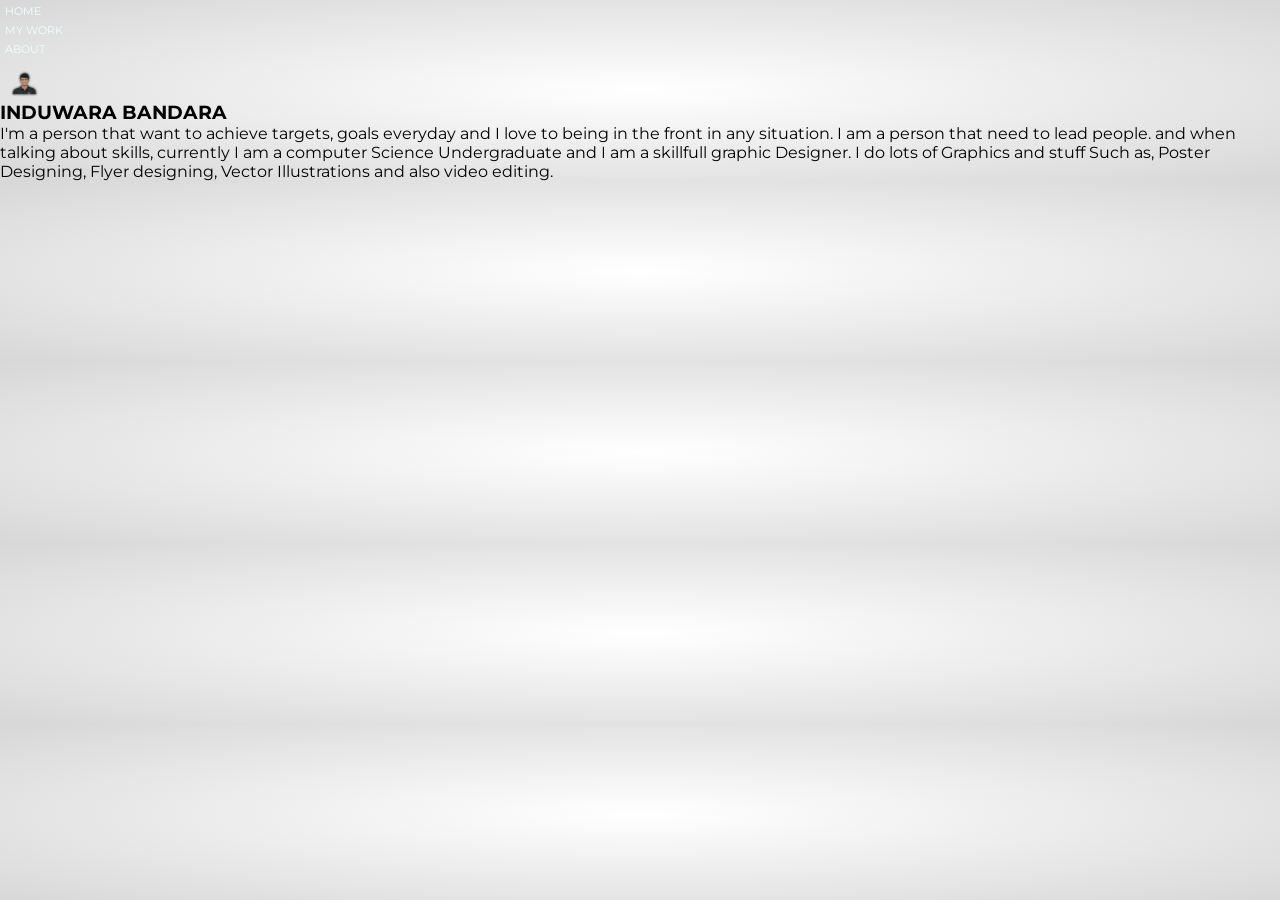
<file: homepage.html>
<!DOCTYPE html>
<html lang="en">
<head>
    <meta charset="UTF-8">
    <meta http-equiv="X-UA-Compatible" content="IE=edge">
    <meta name="viewport" content="width=device-width, initial-scale=1.0">
    <link rel="stylesheet"href="https://cdnjs.cloudflare.com/ajax/libs/animate.css/3.7.0/animate.min.css">
    <link href="./styles/stylesheet.css" rel="stylesheet" type="text/css">
    <title>Vectorපති</title>
</head>
<body>
    <header class="header">
        <nav class="header-nav">
            <ul><a class="header-nav-list" href="homepage.html">HOME</a></ul>
            <ul><a  class="header-nav-list" href="mywork.html">MY WORK</a></ul>
            <ul><a  class="header-nav-list" href="mywork.html">ABOUT</a></ul>
        </nav>
    </header>
    
    <section class=hero>
        <section class="hero-background">
            <div class="div-image">
                <img class="logo-image" src="./img/Group 345.png" alt="logo">
            </div>
            <h1 class="header-title">INDUWARA BANDARA</h1>
            <section class="description">
                <p class=description-para>
                    I'm a person that want to achieve targets, goals everyday and I love to being in the front in any situation. I am a person that need to lead people.
                    and when talking about skills, 
                    currently I am a computer Science Undergraduate and I am a skillfull graphic Designer.
                    I do lots of Graphics and stuff Such as, Poster Designing, Flyer designing, Vector Illustrations and also video editing.
                </p>
            </section>
        </section>
    </section>
   
</body>
</html>
</file>
<file: styles/stylesheet.css>
@import url("https://fonts.googleapis.com/css2?family=Roboto:wght@100;400&display=swap");
@import url(https://fonts.googleapis.com/css?family=Anonymous+Pro);
@import url('https://fonts.googleapis.com/css2?family=Inter:wght@300&display=swap');
@import url('https://fonts.googleapis.com/css2?family=Montserrat:wght@600&display=swap');

:root{
  --card-height: 40vw;
	--card-margin: 4vw;
	--card-top-offset: 1em;
	--numcards: 4;
	--outline-width: 0px;
}
* {
  margin: 0;
  padding: 0;
  box-sizing: border-box;
}

html {
  font-size: 62.5%;
}

body {
  font-family: 'Montserrat', sans-serif;
  font-size: 1.6rem;
  background-color: #D7D7D7;
  background-image: radial-gradient(#ffffff,#d7d7d7 );
}

ul {
  list-style: none;
}
@media screen and (min-width: 1400px) {
  .header-bar{
    background-color: transparent;
    display: flex;
    justify-content: space-between;
    
    
  }

  .logo-image{
    margin-left: 15rem;
    margin-top: 2rem;
    height:4rem;
    width:auto;
    align-items: center;
  }

  .nav-bar{
    width:50%;
    height:7rem;
    padding-right:6rem;
    padding-left: 3rem;
    padding-top:2.5rem;
    background-color: #000000;
    display: flex;
    justify-content: center;
  }

  .header-nav-list{
    font-weight: 20rem;
    margin-left:2rem;
    margin-right:2rem;
    padding: 1rem;
    color:azure;
    text-decoration: none;
  }

  .header-nav-list:hover{
    cursor: pointer;
    background-color:azure;
    color:#000000;
    padding:0.7rem;
    margin: 0rem;
    padding-left: 3rem;
    padding-right: 3rem;
    border-width: 3rem;
    border-radius: 2rem;
  }

  .hero{
    display: flex;
    justify-content:space-between;
  }

  .hero-left{
    display:inline;
    align-content: center;
    padding-left:15rem;
    padding-top: 15rem;
    width: 40vw;
  }

  .text-box{
    display: inline;
    align-content: center;
  }

  .text-greet{
    position: left;
    width: 24em;
    margin: 0.5rem ;
    margin-bottom: 0rem;
    font-size: 180%;
    text-align: left;
    white-space: nowrap;
    overflow: hidden;
    transform: translateY(-50%);
  }

  .text-name{
    position: left;  
    width: 15em;
    margin: 3rem auto;
    margin-left: 0rem;
    margin-bottom:0rem;
    border-right: 2px solid rgba(22, 21, 21, 0.75);
    font-size: 300%;
    text-align: left;
    white-space: nowrap;
    overflow: hidden;
    transform: translateY(-50%);    
  }

  .text-designation{
    position: left;
    width: 49em;
    margin-left: 0.5rem;
    font-size:120%;   
  }

  /* Animation */
  .anim-typewriter{
    animation: typewriter 4s steps(44) 1s 1 normal both,
                blinkTextCursor 500ms steps(44) infinite normal;
  }

  @keyframes typewriter{
  from{width: 0;}
  to{width: 12em;}
  }
  @keyframes blinkTextCursor{
  from{border-right-color: rgba(32, 30, 30, 0.75);}
  to{border-right-color: transparent;}
  }

  .btn-about-me{
    margin-top: 9rem;
    background-color: #000000; 
    border: none;
    color: white;
    padding: 1rem;
    padding-left: 2rem;
    padding-right: 2rem;
    text-align: center;
    text-decoration: none;
    display: inline-block;
    font-size: 16px;
    border-radius:2rem;
  }

  .btn-about-me:hover{
    margin-top: 9rem;
    background-color: #000000; 
    border: none;
    color: white;
    padding: 1rem;
    padding-left: 2rem;
    padding-right: 2rem;
    text-align: center;
    text-decoration: none;
    display: inline-block;
    font-size: 16px;
    border-radius:2rem;
    box-shadow: 1px 1px 7px #000000;
  }

  .btn-about-me:active{
    margin-top: 9rem;
    background-color: #000000; 
    border: none;
    color: white;
    padding: 1rem;
    padding-left: 2rem;
    padding-right: 2rem;
    text-align: center;
    text-decoration: none;
    display: inline-block;
    font-size: 16px;
    border-radius:2rem;
    box-shadow: 1px 1px 4px #000000;
  }

  .icon-box{
    display:flex;
    margin-top:7rem ;
  }
  .icon{
    background-color:azure;
    padding: 0.5rem;
    border-radius:1rem ;
    height:4rem;
    margin:2rem;
    margin-left: 0rem;
    box-shadow: 1px 1px 4px #000000;
  }

  .icon:hover{
    background-color:azure;
    padding: 0.5rem;
    border-radius:1rem ;
    height:4rem;
    margin:2rem;
    margin-left: 0rem;
    box-shadow: 1px 1px 9px #000000;
  }

  .icon:active{
    background-color:azure;
    padding: 0.5rem;
    border-radius:1rem ;
    height:4rem;
    margin:2rem;
    margin-left: 0rem;
    box-shadow: 1px 1px 4px #000000;
  }

  .hero-right{
    background-color: #000000;
    background-image: url("../img/bg.jpg"); 
    background-size: 100% 120%;
    background-repeat: no-repeat;
    display: flex;
    justify-content: flex-start;
    align-content: flex-start;
    width: 50%;
    height:auto;
    margin: 0rem;
  }

  .my-photo{
    height: 100%;
    margin-left: 4rem;
    width:auto;
  }

  .body-section{
    display:inline;
  }

  .bar{
    background-color: #000000;
    height:10rem;
    width:100%;
    box-shadow: 1px 1px 4px #000000;
  }

  .body-header{
    display:flex;
    justify-content:center;
    margin: 5rem;
    margin-right: 60rem;
    margin-left: 60rem;
    margin-bottom: 3rem;
    border-color: #000000;
    border-radius: 2rem;
    border-width: 0.7rem;
    border-style: solid;
    align-items: center;
    box-shadow:1px 1px 10px #000000;
    text-shadow:1px 1px 1px #000000;
    font-family: 'Inter';
  }

  .user-icon{
    height:4rem;
    width:auto;
    margin-left: 3rem;

  }
  .body-section-header{
    display:flex;
    justify-content:center;
    align-items:center;
    color: #000000;
    padding:3rem;
  }

  .about-me-para{
    box-shadow:0px 0px 5px #000000;
    border-radius: 2rem;
    font-family: 'Inter';
    margin-right:45rem;
    margin-left: 45rem;
    padding:3rem;
    justify-content:center;
    text-align:justify;
    margin-bottom: 5rem;
  }

  .experience{
    box-shadow:0px 0px 5px #000000;
    border-radius: 2rem;
    font-family: 'Inter';
    margin-right:45rem;
    margin-left: 45rem;
    padding:3rem;
    justify-content:center;
    text-align:justify;
    margin-bottom: 5rem;
  }
  .experience-list{
    display:flex;
    justify-content:center;
    align-items:center;
  }

  .list-header-img{
    height:4rem;
    width:auto;
    
  }

  .list-header{
    align-content: center;
    margin:2rem;
  }

  .name-list{
    list-style-image: url("../img/path.png");
    display:inline;
    align-content: flex-start;
    margin:1rem;
    margin-left: 5rem;
    margin-right: 5rem;
  }

  .sub-list-items{
    font-weight: 200;
    font-size: 1.3rem;
    margin-left: 2rem;
    margin-right: 2rem;
  }

  .list-items{
    font-weight: 600;
    font-size: 1.5rem;
    margin-left: 2rem;
    margin-right: 2rem;
  }

}

@media screen and (max-width: 1399px) {
  .header-bar{
    background-color: transparent;
    display: flex;
    justify-content: space-evenly;
    width:100%;
  }

  .logo-image{
    margin-left: 1rem;
    margin-right: 1rem;
    margin-top: 1rem;
    height:3rem;
    width:auto;
    align-items: center;
  }

  .nav-bar{
    width:100%;
    height:5rem;
    padding-right:2rem;
    padding-left: 2rem;
    padding-top:1rem;
    background-color: #000000;
    display: flex;
    justify-content: center;
  }

  .header-nav-list{
    font-weight: 10rem;
    margin-left:0.4rem;
    margin-right:0.4rem;
    padding: 0.1rem;
    color:azure;
    text-decoration: none;
    font-size: 70%;
    text-align: center;
  }

  .header-nav-list:hover{
    cursor: pointer;
    background-color:azure;
    color:#000000;
    margin-left:0.4rem;
    margin-right:0.4rem;
    padding: 0.4rem;
    border-width: 3rem;
    border-radius: 2rem;
  }

  .hero{
    display: inline;
    justify-content:center;
  }

  .hero-left{
    display: inline;
    justify-content: center;
    padding-left:5rem;
    padding-top: 5rem;
    width: 100%;
  }

  .text-box{
    display: inline;
    align-content: center;
  }

  .text-greet{
    position: left;
    width: 100%;
    margin: 1% ;
    margin-bottom: 0rem;
    font-size: 80%;
    text-align: left;
    white-space: nowrap;
    overflow: hidden;
    transform: translateY(-50%);
  }

  .text-name{
    position: left;  
    width: 15em;
    margin: 2rem;
    margin-left: 1%;
    margin-bottom:0rem;
    border-right: 2px solid rgba(22, 21, 21, 0.75);
    font-size: 180%;
    text-align: left;
    white-space: nowrap;
    overflow: hidden;
    transform: translateY(-50%);    
  }

  .text-designation{
    position: center;
    width: 90%;
    margin-left: 1%;
    font-size:65%;   
    
  }

  /* Animation */
  .anim-typewriter{
    animation: typewriter 4s steps(44) 1s 1 normal both,
                blinkTextCursor 500ms steps(44) infinite normal;
  }

  @keyframes typewriter{
  from{width: 0em;}
  to{width: 12em;}
  }
  @keyframes blinkTextCursor{
  from{border-right-color: rgba(32, 30, 30, 0.75);}
  to{border-right-color: transparent;}
  }

  .abt-me-btn{
    display: flex;
    justify-content: center;
  }

  .btn-about-me{
    position: center;
    margin-top: 2rem;
    margin-left: 35%;
    margin-right: 35%;
    background-color: #000000; 
    border: none;
    color: white;
    padding: 1rem;
    padding-left: 2rem;
    padding-right: 2rem;
    text-align: center;
    text-decoration: none;
    display: inline-block;
    font-size: 16px;
    border-radius:2rem;
  }

  .btn-about-me:hover{
    margin-top: 2rem;
    margin-left: 35%;
    margin-right: 35%;
    background-color: #000000; 
    border: none;
    color: white;
    padding: 1rem;
    padding-left: 2rem;
    padding-right: 2rem;
    text-align: center;
    text-decoration: none;
    display: inline-block;
    font-size: 16px;
    border-radius:2rem;
    box-shadow: 1px 1px 7px #000000;
  }

  .btn-about-me:active{
    margin-top: 2rem;
    margin-left: 35%;
    margin-right: 35%;
    background-color: #000000; 
    border: none;
    color: white;
    padding: 1rem;
    padding-left: 2rem;
    padding-right: 2rem;
    text-align: center;
    text-decoration: none;
    display: inline-block;
    font-size: 16px;
    border-radius:2rem;
    box-shadow: 1px 1px 4px #000000;
  }

  .icon-box{
    display:flex;
    justify-content: center;
    margin:2rem ;
  }
  .icon{
    background-color:azure;
    padding: 0.5rem;
    border-radius:1rem ;
    height:4rem;
    margin:2rem;
    margin-left: 0rem;
    box-shadow: 1px 1px 4px #000000;
  }

  .icon:hover{
    background-color:azure;
    padding: 0.5rem;
    border-radius:1rem ;
    height:4rem;
    margin:2rem;
    margin-left: 0rem;
    box-shadow: 1px 1px 9px #000000;
  }

  .icon:active{
    background-color:azure;
    padding: 0.5rem;
    border-radius:1rem ;
    height:4rem;
    margin:2rem;
    margin-left: 0rem;
    box-shadow: 1px 1px 4px #000000;
  }

  .hero-right{
    background-color: #000000; 
    background-size: 100%;
    background-repeat: no-repeat;
    display: flex;
    justify-content: flex-start;
    align-content: flex-start;
    width: 100%;
    height:auto;
    margin: 0rem;
  }

  .my-photo{
    width: 50%;
    margin-top: 5%;
    margin-left: 20%;
    height:auto;
  }

  .body-section{
    display:inline;
  }

  .bar{
    background-color: #000000;
    height:3rem;
    width:100%;
    box-shadow: 1px 1px 4px #000000;
  }

  .body-header{
    display:flex;
    justify-content:center;
    margin: 2rem;
    margin-right: 6rem;
    margin-left: 6rem;
    margin-bottom: 2rem;
    border-color: #000000;
    border-radius: 1.5rem;
    border-width: 0.2rem;
    border-style: solid;
    align-items: center;
    box-shadow:1px 1px 5px #000000;
    text-shadow:0px 0px 0.5px #000000;
    font-family: 'Inter';
    text-align: center;
  }

  .user-icon{
    height:2rem;
    width:auto;
    margin-left: 1rem;

  }
  .body-section-header{
    display:flex;
    justify-content:center;
    align-items:center;
    color: #000000;
    padding:1rem;
    font-size: 1.5rem;
  }

  .about-me-para{
    box-shadow:0px 0px 5px #000000;
    border-radius: 2rem;
    font-family: 'Inter';
    font-size: 1.3rem;
    margin-right:3rem;
    margin-left: 3rem;
    padding:1.1rem;
    justify-content:center;
    text-align:justify;
    margin-bottom: 5rem;
  }

  .experience{
    box-shadow:0px 0px 5px #000000;
    border-radius: 2rem;
    font-family: 'Inter';
    margin-right:1.5rem;
    margin-left: 1.5rem;
    padding:1rem;
    justify-content:center;
    text-align:center;
    margin-bottom: 2rem;
  }
  .experience-list{
    display:flex;
    justify-content:center;
    align-items:center;
    background-color: #fff;
    border-radius: 2rem;
  }

  .list-header-img{
    height:2.5rem;
    width:auto;
    
  }

  .list-header{
    align-content: center;
    margin:1rem;
    font-size: 1.2rem;
  }

  .name-list{
    text-align: left;
    list-style-image: url("../img/path.png");
    display:inline;
    align-content: flex-start;
    margin:2rem;
  }

  .sub-list-items{
    font-weight: 200;
    font-size: 1rem;
  }

  .list-items{
    font-weight: 600;
    font-size: 1.15rem;
    margin: 2rem;
  }

}
</file>
